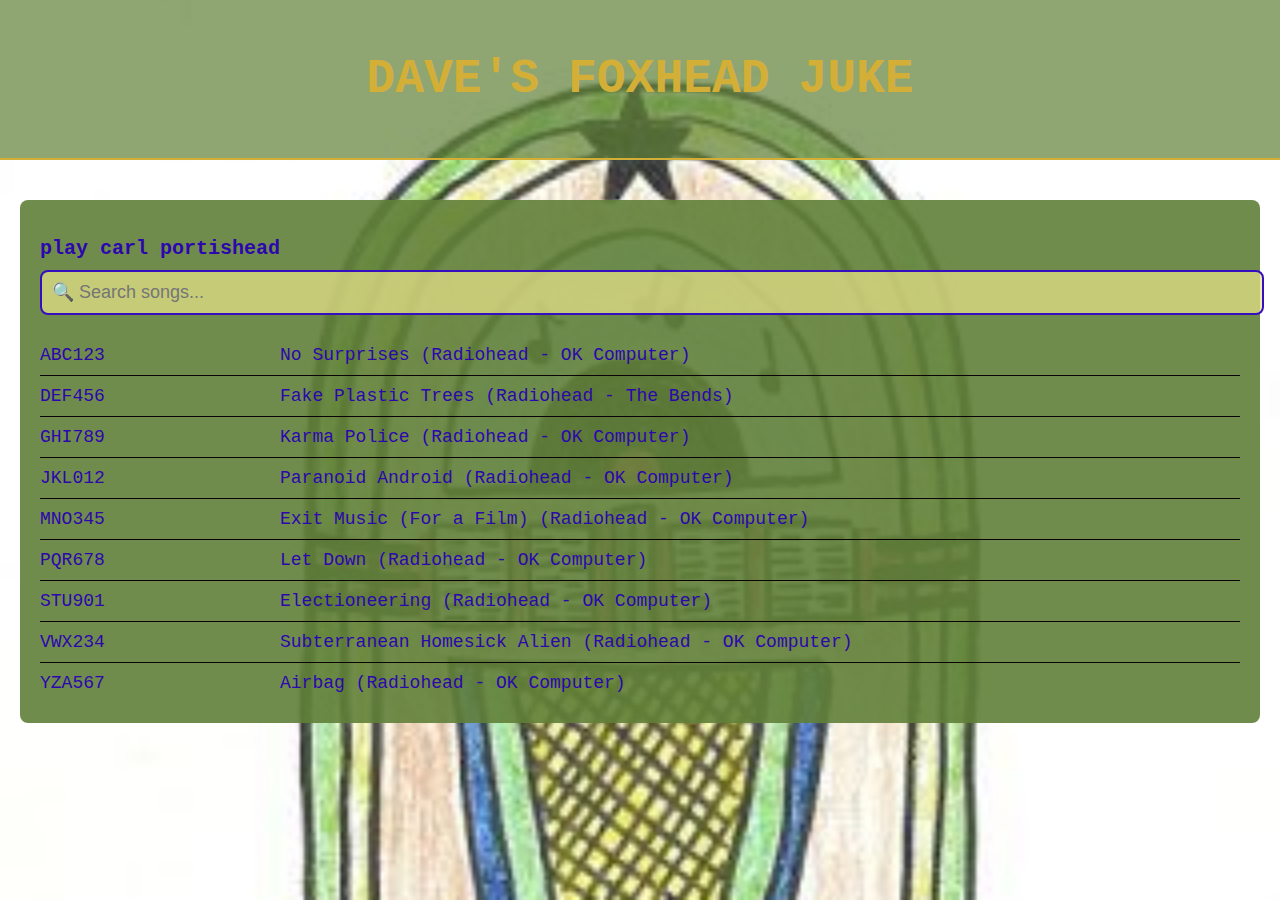
<file: index.html>
<!DOCTYPE html>
<html lang="en">
<head>
    <meta charset="UTF-8">
    <meta name="viewport" content="width=device-width, initial-scale=1.0">
    <title>DAVE'S FOXHEAD JUKE</title>
    <style>
        body {
            font-family: 'Courier New', Courier, monospace;
            background-image: url('jukedoodle.jpg');
            background-size: cover;
            color: #2b07ad;
            margin: 0;
            padding: 0;
        }

        header {
            background-color: rgba(96, 128, 56, 0.7); /* Moss color with alpha */
            color: #d4af37;
            text-align: center;
            padding: 20px 0;
            font-size: 24px;
            border-bottom: 2px solid #d4af37;
            position: relative;
            z-index: 1;
        }

        main {
            padding: 20px;
            position: relative;
            z-index: 1;
        }

        #songs-section {
            background-color: rgba(96, 128, 56, 0.9); /* Moss color with alpha */
            padding: 20px;
            border-radius: 8px;
            margin-top: 20px;
        }

        #search-bar {
            width: 100%;
            padding: 10px;
            margin-bottom: 20px;
            border: 2px solid #340ebf;
            background-color: rgba(235, 229, 140, 0.7); /* Moss color with alpha */
            color: #aa37d4;
            font-size: 18px;
            caret-color: #1238c3;
            border-radius: 8px;
        }

        .song-list-header {
            font-size: 20px;
            margin-bottom: 10px;
        }

        .song-entry {
            border-bottom: 1px solid #0a0408;
            padding: 10px 0;
        }

        .song-entry:last-child {
            border-bottom: none;
        }

        .song-entry .song-info {
            display: inline-block;
            width: 60%;
            font-size: 18px;
        }

        .song-entry .song-code {
            display: inline-block;
            width: 20%;
            font-size: 18px;
        }

        .song-entry .song-number {
            display: inline-block;
            width: 20%;
            text-align: right;
            font-size: 18px;
        }
    </style>
</head>
<body>
    <header>
        <h1>DAVE'S FOXHEAD JUKE</h1>
    </header>
    <main>
        <section id="songs-section">
            <h2 class="song-list-header">play carl portishead</h2>
            <input type="text" id="search-bar" placeholder="🔍 Search songs...">
            <div id="song-list">
                <!-- Song entries will be dynamically added here -->
            </div>
        </section>
    </main>

    <script>
        const songs = [
            { code: "ABC123", name: "No Surprises", artist: "Radiohead", album: "OK Computer" },
            { code: "DEF456", name: "Fake Plastic Trees", artist: "Radiohead", album: "The Bends" },
            // Add more songs here
            { code: "GHI789", name: "Karma Police", artist: "Radiohead", album: "OK Computer" },
            { code: "JKL012", name: "Paranoid Android", artist: "Radiohead", album: "OK Computer" },
            // Add more songs from the same album here
            { code: "MNO345", name: "Exit Music (For a Film)", artist: "Radiohead", album: "OK Computer" },
            { code: "PQR678", name: "Let Down", artist: "Radiohead", album: "OK Computer" },
            { code: "STU901", name: "Electioneering", artist: "Radiohead", album: "OK Computer" },
            { code: "VWX234", name: "Subterranean Homesick Alien", artist: "Radiohead", album: "OK Computer" },
            { code: "YZA567", name: "Airbag", artist: "Radiohead", album: "OK Computer" }
        ];

        function displaySongs() {
            const searchTerm = document.getElementById("search-bar").value.toLowerCase();
            const songList = document.getElementById("song-list");
            songList.innerHTML = ""; // Clear previous entries

            const filteredSongs = songs.filter(song =>
                song.name.toLowerCase().includes(searchTerm) || song.artist.toLowerCase().includes(searchTerm)
            );

            // Sort by artist
            filteredSongs.sort((a, b) => a.artist.localeCompare(b.artist));

            filteredSongs.forEach((song, index) => {
                const songEntry = document.createElement("div");
                songEntry.classList.add("song-entry");

                const songCode = document.createElement("div");
                songCode.classList.add("song-code");
                songCode.textContent = song.code;
                songEntry.appendChild(songCode);

                const songInfo = document.createElement("div");
                songInfo.classList.add("song-info");
                songInfo.textContent = `${song.name} (${song.artist} - ${song.album})`;
                songEntry.appendChild(songInfo);

                songList.appendChild(songEntry);
            });
        }

        // Display songs initially
        displaySongs();

        // Event listener for search bar
        document.getElementById("search-bar").addEventListener("input", displaySongs);
    </script>
</body>
</html>
</file>
